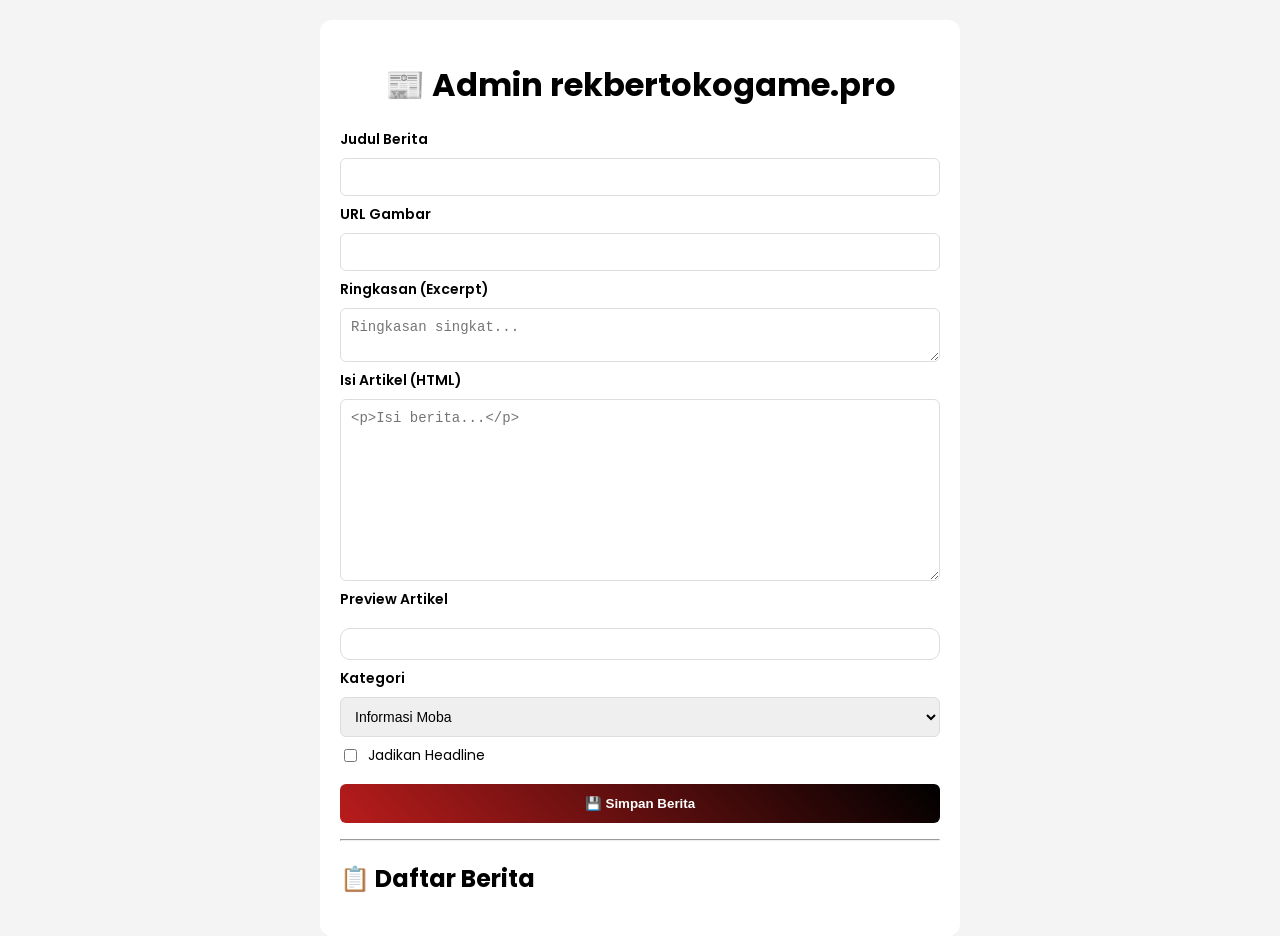
<file: admin.html>
<!DOCTYPE html>
<html lang="id">
<head>
  <meta charset="UTF-8">
  <meta name="viewport" content="width=device-width, initial-scale=1.0">
  <title>Admin rekbertokogame.pro</title>

  <!-- FONT GOOGLE -->
  <link href="https://fonts.googleapis.com/css2?family=Poppins:wght@300;400;600&display=swap" rel="stylesheet">

  <link rel="stylesheet" href="admin.css">
</head>
<body>

<div class="admin-container">
  <h1>📰 Admin rekbertokogame.pro</h1>

  <form id="news-form">

  <input type="hidden" id="edit-id">

  <!-- JUDUL -->
  <label>Judul Berita</label>
  <input type="text" id="title" required>

  <!-- GAMBAR -->
  <label>URL Gambar</label>
  <input type="text" id="image" required>

  <!-- EXCERPT -->
  <label>Ringkasan (Excerpt)</label>
  <textarea id="excerpt" rows="2" placeholder="Ringkasan singkat..."></textarea>

  <!-- CONTENT (INI YANG PENTING) -->
  <label>Isi Artikel (HTML)</label>
  <textarea id="content" rows="10" placeholder="<p>Isi berita...</p>" required></textarea>

  <!-- PREVIEW -->
  <label>Preview Artikel</label>
  <div id="preview-box" class="preview-box"></div>

  <!-- KATEGORI -->
  <label>Kategori</label>
  <select id="category">
    <option>Informasi Moba</option>
    <option>Seputar Moba</option>
    <option>Moba Tips</option>
    <option>Jasa & Layanan</option>
  </select>

  <!-- HEADLINE -->
  <label class="checkbox">
    <input type="checkbox" id="headline">
    Jadikan Headline
  </label>

  <button type="submit">💾 Simpan Berita</button>
</form>

  <p id="status"></p>

  <hr>

  <h2>📋 Daftar Berita</h2>
  <div id="admin-list"></div>
</div>

<script src="admin.js"></script>
</body>
</html>
</file>
<file: admin.css>
/* RESET */
body {
  font-family: 'Poppins', sans-serif;
  background: #f4f4f4;
  margin: 0;
}

/* CONTAINER */
.admin-container {
  max-width: 600px;
  margin: auto;
  background: #fff;
  padding: 20px;
  margin-top: 20px;
  border-radius: 12px;
}

/* TITLE */
h1 {
  text-align: center;
  margin-bottom: 20px;
}

/* FORM */
form {
  display: flex;
  flex-direction: column;
  gap: 8px;
}

/* LABEL */
label {
  font-weight: 600;
  font-size: 14px;
}

/* INPUT */
input, textarea, select {
  padding: 10px;
  border: 1px solid #ddd;
  border-radius: 6px;
  font-size: 14px;
}

/* CHECKBOX */
.checkbox {
  display: flex;
  align-items: center;
  gap: 8px;
  font-weight: normal;
}

/* BUTTON */
button {
  margin-top: 10px;
  padding: 12px;
  background: linear-gradient(45deg, #b91c1c, #000);
  color: white;
  border: none;
  border-radius: 6px;
  cursor: pointer;
  font-weight: 600;
}

/* STATUS */
#status {
  text-align: center;
  margin-top: 10px;
}

/* LIST */
.admin-item {
  border: 1px solid #eee;
  padding: 10px;
  margin-top: 10px;
  border-radius: 8px;
}

.admin-item h3 {
  margin: 0;
  font-size: 15px;
}

.admin-item small {
  color: #666;
}

/* BUTTONS */
.admin-actions {
  margin-top: 5px;
}

.admin-actions button {
  margin-right: 5px;
  padding: 5px 10px;
  border-radius: 5px;
}

.edit-btn {
  background: #2563eb;
  color: #fff;
}

.delete-btn {
  background: #dc2626;
  color: #fff;
}


.preview-box {
  background: #fff;
  border: 1px solid #ddd;
  padding: 15px;
  border-radius: 10px;
  margin-top: 10px;
  font-family: Georgia, serif;
  line-height: 1.6;
}

.preview-box h2 {
  margin-top: 15px;
}

.preview-box p {
  margin-bottom: 10px;
}
</file>
